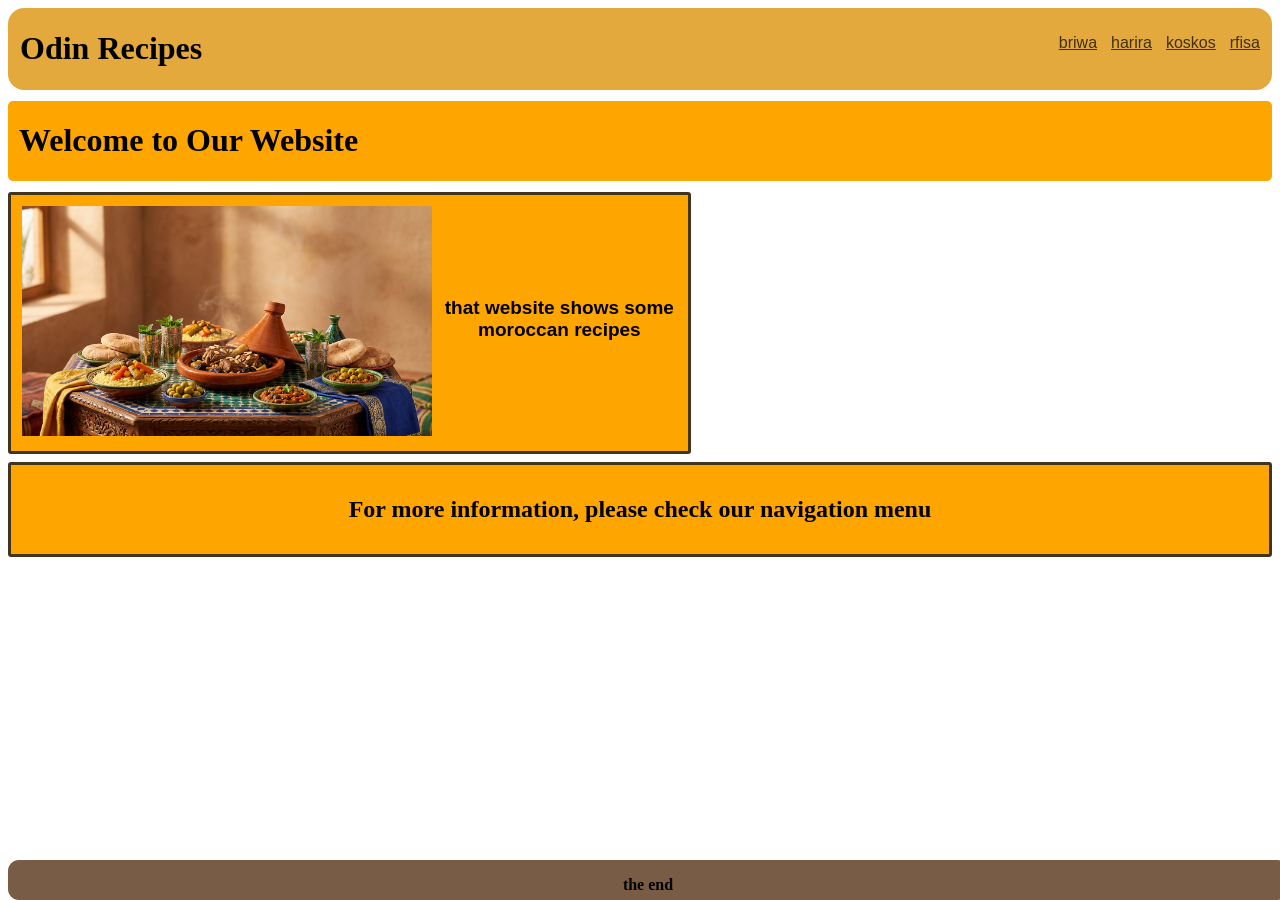
<file: odin-recipes/index.html>
<!DOCTYPE html>
<html lang="en">

<head>
  <meta charset="UTF-8">
  <meta name="viewport" content="width=device-width, initial-scale=1.0">
  <title>Odin Recipes</title>
  <link rel="stylesheet" href="style.css">
</head>

<body>
  <div class="header">
    <h1>Odin Recipes</h1>
    <ul>
      <li><a href="briwa.html">briwa</a></li>
      <li><a href="harira.html">harira</a></li>
      <li><a href="koskos.html">koskos</a></li>
      <li><a href="rfisa.html">rfisa</a></li>
    </ul>
  </div>
  <div class="content">
    <h1>Welcome to Our Website</h1>
  </div>
  <div class="second">
    <div class="image-box">
      <img src="images to use/background image.png" alt="background for recipes" height="230">
    </div>
    <p class="text-two"><strong>that website shows some moroccan recipes</strong></p>
    
  </div>
  <div class="tree">
    <h2>For more information, please check our navigation menu</h2>
  </div>
  <div class="footer">
    <p><strong>the end</strong></p>
  </div>
</body>

</html>
</file>
<file: odin-recipes/style.css>
body {
    background-color: white;
}

.header {
    display: flex;
    background-color: rgb(227, 169, 60);
    justify-content: space-between;
    border-radius: 16px;
    border: 11px;
    border-color: black;
    padding: 1px;
}

ul {
    display: flex;
    list-style: none;
    gap: 14px;
    margin-right: 11px;
    margin-top: 25px;
    
}

a {
    display: flex;
    font-family: Arial, Helvetica, sans-serif;
    font-size: medium;
    color: rgb(65, 49, 19);

}

h1 {
    margin-left: 11px;
}

.footer {
    text-align: center;
    height: 40px;
    position: absolute;
    bottom: 0;
    width: 100%;
    background-color: rgb(120, 92, 70);
    border-radius: 11px;
}

.content {
    margin-top: 11px;
    display: flex;
    justify-content: flex-start;
    background-color: orange;
    margin-bottom: 4px;
    border-radius: 5px;
    margin-bottom: 11px;

}

.second {
    display: flex;
    align-items: center;
    background-color: orange;
    padding: 11px 11px;
    border: 3px;
    border-radius: 3px;
    border-style: solid;
    border-color: rgb(66, 53, 30);
    width: 655px;
    gap: 10px;
}

.text-two {
    font-family: 'Franklin Gothic Medium', 'Arial Narrow', Arial, sans-serif;
    text-align: center;
    font-size: 19px;
    margin-top: 11px;

}

.tree {
    display: flex;
    padding: 11px;
    background-color: orange;
    margin-top: 8px;
    border: 3px;
    border-radius: 3px;
    border-style: solid;
    border-color: rgb(66, 53, 30);
    justify-content: center;
}
</file>
